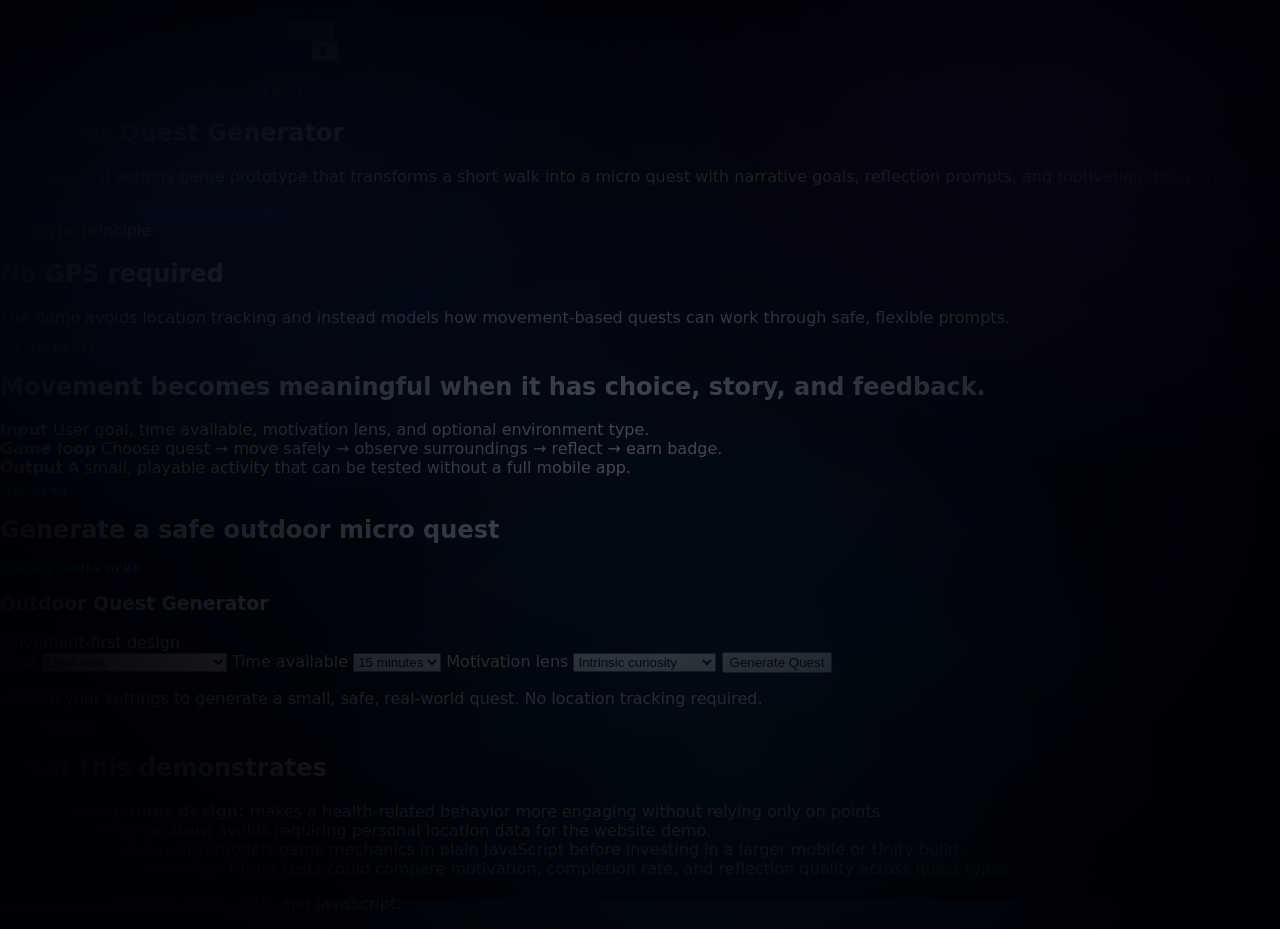
<file: project-geolocation.html>
<!DOCTYPE html>
<html lang="en" data-theme="dark">
<head>
  <meta charset="UTF-8" />
  <meta name="viewport" content="width=device-width, initial-scale=1.0" />
  <title>Outdoor Quest Generator | Eric Yang</title>
  <meta name="description" content="Interactive serious-games case study by Eric Yang: a privacy-first outdoor quest generator for movement and reflection." />
  <meta name="theme-color" content="#0b1220" />
  <link rel="stylesheet" href="style.css" />
  <script src="script.js" defer></script>
</head>
<body>
  <a class="skip-link" href="#main">Skip to main content</a>

  <header class="site-header">
    <nav class="nav-shell" aria-label="Main navigation">
      <a class="brand" href="index.html" aria-label="Eric Yang home">
        <span class="brand-mark" aria-hidden="true">EY</span>
        <span>
          <strong>Eric Yang</strong>
          <small>Interactive EdTech Developer</small>
        </span>
      </a>
      <button class="nav-toggle" type="button" aria-expanded="false" aria-controls="nav-menu"><span>Menu</span></button>
      <div class="nav-links" id="nav-menu">
        <a href="index.html#demo-lab">Demo Lab</a>
        <a href="project-mixed-methods.html">Care Demo</a>
        <a href="project-graphic-design.html">QA Lab</a>
        <a href="index.html#contact">Contact</a>
        <button class="theme-toggle" type="button" aria-label="Switch color theme">◐</button>
      </div>
    </nav>
  </header>

  <main id="main">
    <section class="page-hero section-grid">
      <div class="hero-copy reveal">
        <a class="back-link" href="index.html#case-studies">← Back to case studies</a>
        <p class="eyebrow">Case Study 02 • Serious Games + Movement</p>
        <h1>Outdoor Quest Generator</h1>
        <p class="hero-text">
          A privacy-first serious game prototype that transforms a short walk into a micro quest with narrative goals, reflection prompts, and motivation design notes.
        </p>
        <div class="hero-actions">
          <a class="button primary" href="#quest-demo">Generate Quest</a>
          <a class="button ghost" href="#system-model">View System Model</a>
        </div>
      </div>
      <aside class="hero-panel reveal">
        <div class="panel-topline"><span class="status-dot"></span><span>Prototype principle</span></div>
        <h2>No GPS required</h2>
        <p>The demo avoids location tracking and instead models how movement-based quests can work through safe, flexible prompts.</p>
      </aside>
    </section>

    <section class="section split-section" id="system-model">
      <div class="section-heading reveal">
        <p class="eyebrow">System Model</p>
        <h2>Movement becomes meaningful when it has choice, story, and feedback.</h2>
      </div>
      <div class="rich-text reveal">
        <div class="note-grid">
          <div class="note-card">
            <strong>Input</strong>
            <span>User goal, time available, motivation lens, and optional environment type.</span>
          </div>
          <div class="note-card">
            <strong>Game loop</strong>
            <span>Choose quest → move safely → observe surroundings → reflect → earn badge.</span>
          </div>
          <div class="note-card">
            <strong>Output</strong>
            <span>A small, playable activity that can be tested without a full mobile app.</span>
          </div>
        </div>
      </div>
    </section>

    <section class="section" aria-labelledby="quest-title-section">
      <div class="section-heading reveal">
        <p class="eyebrow">Live Demo</p>
        <h2 id="quest-title-section">Generate a safe outdoor micro quest</h2>
      </div>
      <article class="lab-demo reveal" id="quest-demo" data-demo="quest">
        <div class="demo-header">
          <div>
            <p class="eyebrow">Serious Games Demo</p>
            <h3>Outdoor Quest Generator</h3>
          </div>
          <span class="demo-time">Movement-first design</span>
        </div>
        <div class="demo-shell two-column">
          <form class="control-panel" id="quest-form">
            <label class="field-label" for="quest-goal">Goal</label>
            <select id="quest-goal">
              <option value="light">Light walk</option>
              <option value="explore">Explore somewhere nearby</option>
              <option value="reflect">Reflect and decompress</option>
              <option value="challenge">Challenge mode</option>
            </select>

            <label class="field-label" for="quest-time">Time available</label>
            <select id="quest-time">
              <option value="5">5 minutes</option>
              <option value="15" selected>15 minutes</option>
              <option value="30">30 minutes</option>
              <option value="45">45 minutes</option>
            </select>

            <label class="field-label" for="quest-motivation">Motivation lens</label>
            <select id="quest-motivation">
              <option value="intrinsic">Intrinsic curiosity</option>
              <option value="narrative">Narrative quest</option>
              <option value="social">Social accountability</option>
              <option value="reward">Reward badge</option>
            </select>

            <button class="button primary" type="submit">Generate Quest</button>
          </form>
          <div class="output-panel quest-output" id="quest-output" aria-live="polite">
            <p class="muted">Choose your settings to generate a small, safe, real-world quest. No location tracking required.</p>
          </div>
        </div>
      </article>
    </section>

    <section class="section split-section">
      <div class="section-heading reveal">
        <p class="eyebrow">Design Notes</p>
        <h2>What this demonstrates</h2>
      </div>
      <div class="rich-text reveal">
        <ul class="feature-list">
          <li><strong>Serious games design:</strong> makes a health-related behavior more engaging without relying only on points.</li>
          <li><strong>Ethical interaction:</strong> avoids requiring personal location data for the website demo.</li>
          <li><strong>Rapid prototyping:</strong> models game mechanics in plain JavaScript before investing in a larger mobile or Unity build.</li>
          <li><strong>Evaluation pathway:</strong> future tests could compare motivation, completion rate, and reflection quality across quest types.</li>
        </ul>
      </div>
    </section>
  </main>

  <footer class="site-footer">
    <p>© <span id="year"></span> Eric Yang. Built with HTML, CSS, and JavaScript.</p>
  </footer>
</body>
</html>
</file>
<file: style.css>
:root{
  --bg:#040913;
  --panel:rgba(5,13,24,.94);
  --cyan:#6feaff;
  --text:#eefaff;
  --muted:#8297aa;
  --scale:1;
}
*{box-sizing:border-box}
html,body{margin:0;min-height:100%;background:#000107;color:var(--text);font-family:Inter,ui-sans-serif,system-ui,-apple-system,"Segoe UI",sans-serif}
body{overflow:hidden}
body::before{content:"";position:fixed;inset:-10%;pointer-events:none;z-index:0;background:
  radial-gradient(ellipse at 21% 25%,rgba(27,52,112,.18),transparent 33%),
  radial-gradient(ellipse at 78% 18%,rgba(78,38,132,.13),transparent 29%),
  radial-gradient(ellipse at 56% 78%,rgba(10,70,94,.10),transparent 35%),
  radial-gradient(ellipse at 50% 52%,rgba(4,10,24,.72),rgba(0,1,7,.995) 68%);
  filter:saturate(.92);animation:voidDrift 38s ease-in-out infinite alternate}
body::after{content:"";position:fixed;inset:0;pointer-events:none;z-index:0;background:radial-gradient(ellipse at center,transparent 28%,rgba(0,0,5,.22) 62%,rgba(0,0,3,.82) 112%)}
#voidStars{position:fixed;inset:0;z-index:0;width:100%;height:100%;pointer-events:none;opacity:.94}
@keyframes voidDrift{to{transform:translate3d(1.8%,1.1%,0) scale(1.035)}}

.start-screen{position:fixed;top:0;right:0;bottom:0;left:0;width:100vw;height:100vh;height:100dvh;z-index:10000;display:flex;align-items:center;justify-content:center;padding:24px;background:rgba(0,1,8,.20);transition:opacity .72s ease,visibility .72s ease}
.start-screen::before{content:"";position:absolute;inset:0;background:radial-gradient(circle at 50% 50%,rgba(25,54,90,.08),rgba(0,0,5,.26) 48%,rgba(0,0,4,.52) 100%);pointer-events:none}
.start-screen-inner{position:absolute;inset:0;z-index:1;display:flex;align-items:center;justify-content:center;padding:24px;pointer-events:none}.start-button{pointer-events:auto}
.start-button{position:relative;min-width:min(340px,78vw);padding:19px 38px;border:1px solid rgba(135,246,255,.72);border-radius:999px;background:linear-gradient(180deg,rgba(29,87,117,.58),rgba(7,25,43,.88));color:#f2feff;font:inherit;font-size:clamp(13px,1.25vw,18px);font-weight:850;letter-spacing:.19em;text-transform:uppercase;cursor:pointer;box-shadow:0 0 0 1px rgba(111,234,255,.05),0 0 42px rgba(111,234,255,.20),inset 0 0 28px rgba(111,234,255,.10);text-shadow:0 2px 12px rgba(0,0,0,.9);transition:transform .18s ease,border-color .18s ease,box-shadow .18s ease,background .18s ease,opacity .3s ease}
.start-button:hover{transform:translateY(-2px) scale(1.025);border-color:#fff;background:linear-gradient(180deg,rgba(50,137,173,.68),rgba(9,36,58,.94));box-shadow:0 0 0 1px rgba(255,255,255,.08),0 0 55px rgba(111,234,255,.34),inset 0 0 32px rgba(111,234,255,.13)}
.start-button:focus-visible{outline:3px solid rgba(111,234,255,.34);outline-offset:6px}
.start-button:disabled{cursor:default;opacity:.72}
.page,.mobile-page{transition:filter .78s cubic-bezier(.22,.7,.2,1),transform .78s cubic-bezier(.22,.7,.2,1),opacity .78s ease}
#voidStars{transition:filter .78s cubic-bezier(.22,.7,.2,1),opacity .78s ease}
body:not(.started) .page,body:not(.started) .mobile-page{opacity:1;filter:blur(20px) brightness(.27) saturate(.68);transform:scale(1.035);pointer-events:none;user-select:none}
body:not(.started) #voidStars{filter:blur(3px) brightness(.42);opacity:.62}
body.started .page,body.started .mobile-page{opacity:1;filter:blur(0) brightness(1) saturate(1);transform:scale(1)}
body.started #voidStars{filter:none;opacity:.94}
body.started .start-screen{opacity:0;visibility:hidden;pointer-events:none}

.page{position:relative;z-index:1;height:100vh;padding:18px;display:grid;grid-template-rows:auto minmax(0,1fr);gap:14px}
.hero{display:flex;align-items:end;justify-content:space-between;gap:24px;padding:0 6px}
.hero h1{margin:0;font-size:clamp(26px,3.1vw,48px);letter-spacing:-.045em;line-height:.95}
.hero p{margin:5px 0 0;color:#8da3b6;font-size:13px}
.hero-note{max-width:520px;text-align:right;color:#768da0!important;line-height:1.5}
.shell{min-height:0;border:1px solid rgba(111,234,255,.18);border-radius:18px;overflow:hidden;background:rgba(0,2,10,.78);box-shadow:0 28px 90px rgba(0,0,0,.52),inset 0 0 0 1px rgba(255,255,255,.02)}
.app{height:100%;display:grid;grid-template-rows:66px minmax(0,1fr)}
.toolbar{display:flex;align-items:center;gap:20px;padding:0 22px;border-bottom:1px solid rgba(255,255,255,.08);background:rgba(2,7,15,.86);backdrop-filter:blur(18px);z-index:20}
.brand{min-width:250px}.brand b{display:block;font-size:14px;letter-spacing:.18em}.brand span{color:var(--cyan);font-size:9px;letter-spacing:.22em;text-transform:uppercase}
.status{margin-left:auto;color:#7e95a8;font-size:10px;letter-spacing:.09em;text-transform:uppercase}.status i{display:inline-block;width:7px;height:7px;margin-right:7px;border-radius:50%;background:#50ffc0;box-shadow:0 0 12px #50ffc0}
.main{min-height:0;display:grid;grid-template-columns:minmax(0,1fr) clamp(300px,22vw,360px)}
.stage{position:relative;min-height:0;overflow:hidden;isolation:isolate;cursor:crosshair;background:
  radial-gradient(ellipse at 50% 47%,rgba(18,47,83,.12),transparent 44%),
  radial-gradient(ellipse at 29% 72%,rgba(56,31,106,.07),transparent 35%),
  linear-gradient(180deg,rgba(0,2,10,.30),rgba(0,1,7,.62))}
.stage::before{content:"";position:absolute;inset:-18%;z-index:0;pointer-events:none;background:
  radial-gradient(ellipse at 36% 42%,rgba(26,75,112,.07),transparent 33%),
  radial-gradient(ellipse at 69% 61%,rgba(73,41,126,.055),transparent 31%);
  animation:stageVoidDrift 32s ease-in-out infinite alternate}
@keyframes stageVoidDrift{to{transform:translate3d(-1.6%,1.1%,0) scale(1.03)}}
.stage::after{content:"";position:absolute;inset:14px;border:1px solid rgba(111,234,255,.08);pointer-events:none}
svg{position:absolute;inset:0;z-index:2;width:100%;height:100%;pointer-events:none}
.edge{stroke:rgba(111,226,255,.08);stroke-width:1;transition:opacity .18s,stroke .18s,stroke-width .18s}.edge.core{stroke:rgba(111,226,255,.24);stroke-width:1.35}.edge.visible{stroke:rgba(111,226,255,.36)}.edge.active{stroke:rgba(140,247,255,.96);stroke-width:2;filter:drop-shadow(0 0 5px rgba(111,234,255,.68))}.edge.hidden{opacity:0}.edge.dim{opacity:.07}
#nodes{position:absolute;inset:0;z-index:6}
.node{--s:1;position:absolute;left:0;top:0;transform:translate(-50%,-50%) scale(var(--s));transform-origin:center;display:flex;align-items:center;justify-content:center;text-align:center;user-select:none;will-change:left,top,transform;transition:opacity .18s,filter .18s,border-color .18s,box-shadow .18s,transform .12s;background:linear-gradient(145deg,rgba(27,48,72,.97),rgba(4,11,21,.98));border:1px solid rgba(132,205,255,.18);box-shadow:inset 0 0 20px rgba(111,234,255,.045),0 8px 22px rgba(0,0,0,.36)}
.label{width:100%;padding:9px 12px;font-size:11px;font-weight:700;line-height:1.18;text-wrap:balance;overflow-wrap:normal;word-break:normal;text-shadow:0 2px 7px #000;pointer-events:none}
.category{width:calc(126px * var(--scale));height:calc(126px * var(--scale));border-radius:50%;z-index:10;border-color:color-mix(in srgb,var(--c) 72%,white);background:radial-gradient(circle at 31% 25%,rgba(255,255,255,.24),color-mix(in srgb,var(--c) 55%,#163553) 42%,color-mix(in srgb,var(--c) 20%,#040a13) 78%);box-shadow:inset 0 0 26px rgba(255,255,255,.05),0 0 28px color-mix(in srgb,var(--c) 22%,transparent)}
.category .label{padding:12px;font-size:calc(12px * var(--scale));font-weight:800}
.skill{width:calc(150px * var(--scale));min-height:calc(58px * var(--scale));border-radius:18px;z-index:7;opacity:.12;filter:saturate(.62);border-color:color-mix(in srgb,var(--c) 70%,white 8%);background:linear-gradient(145deg,color-mix(in srgb,var(--c) 58%,#18334d),color-mix(in srgb,var(--c) 24%,#06101e));box-shadow:inset 0 0 22px color-mix(in srgb,var(--c) 18%,transparent),0 8px 24px rgba(0,0,0,.38)}
.skill .label{font-size:calc(10.5px * var(--scale));opacity:0}.skill.visible{opacity:.97;filter:saturate(1.08)}.skill.visible .label{opacity:1}
.mini{width:calc(174px * var(--scale));min-height:calc(50px * var(--scale));border-radius:14px;z-index:8;opacity:0;pointer-events:none;border-color:rgba(154,190,214,.20);background:linear-gradient(145deg,rgba(21,34,50,.98),rgba(3,9,18,.995));box-shadow:inset 0 0 16px rgba(111,234,255,.025),0 7px 19px rgba(0,0,0,.34)}
.mini .label{padding:9px 13px;font-size:calc(9.5px * var(--scale));line-height:1.2;opacity:0}.mini.visible{opacity:.96}.mini.visible .label{opacity:1}
.node.focused{border-color:#efffff;box-shadow:0 0 0 4px rgba(111,234,255,.1),0 0 34px rgba(111,234,255,.48),inset 0 0 20px rgba(111,234,255,.1)}
.skill.focused,.mini.focused{z-index:1000!important}.mini.focused{box-shadow:0 0 0 4px rgba(111,234,255,.11),0 0 38px rgba(111,234,255,.56),inset 0 0 22px rgba(111,234,255,.1)}
.node.dim{opacity:.055!important;filter:saturate(.08)!important}
.center{position:absolute;left:50%;top:50%;z-index:3;width:calc(158px * var(--scale));height:calc(158px * var(--scale));transform:translate(-50%,-50%);display:flex;align-items:center;justify-content:center;border:1px solid rgba(111,234,255,.13);border-radius:50%;color:#71899d;text-align:center;pointer-events:none;transition:.2s}
.center::before,.center::after{content:"";position:absolute;border:1px solid rgba(111,234,255,.06);border-radius:50%}.center::before{inset:18px}.center::after{inset:39px}.center-copy{position:relative;z-index:2;max-width:112px;display:flex;flex-direction:column;align-items:center;gap:4px}.center-icon{color:var(--cyan);font-size:22px;line-height:1;opacity:.55}.center-title{font-size:9px;letter-spacing:.17em;text-transform:uppercase}.center-hint{font-size:7.5px;color:#5c7387;letter-spacing:.08em;text-transform:uppercase}.center.locked{border-color:rgba(111,234,255,.48);background:radial-gradient(circle,rgba(111,234,255,.09),rgba(8,18,31,.34) 58%,transparent 72%);box-shadow:0 0 30px rgba(111,234,255,.16),inset 0 0 24px rgba(111,234,255,.05)}.center.locked .center-icon{opacity:1;animation:spin 3.2s linear infinite}.center.reset-ready{border-color:#fff;box-shadow:0 0 0 6px rgba(111,234,255,.08),0 0 40px rgba(111,234,255,.44)}.center.nudge{animation:nudge .72s ease-in-out infinite alternate}
@keyframes spin{to{transform:rotate(-360deg)}}@keyframes nudge{to{transform:translate(-50%,-50%) scale(1.055)}}
.lens{position:absolute;z-index:1;width:150px;height:150px;transform:translate(-50%,-50%);border:1px solid rgba(111,234,255,.05);border-radius:50%;background:radial-gradient(circle,rgba(111,234,255,.045),rgba(111,234,255,.01) 48%,transparent 70%);opacity:0;pointer-events:none}.stage:hover .lens{opacity:1}
.legend{position:absolute;z-index:12;left:27px;bottom:23px;padding:9px 11px;border:1px solid rgba(255,255,255,.07);background:rgba(3,10,20,.66);backdrop-filter:blur(10px);color:#7890a4;font-size:8.5px;letter-spacing:.08em;text-transform:uppercase;pointer-events:none}
.panel{position:relative;overflow:auto;padding:25px 23px;border-left:1px solid rgba(255,255,255,.08);background:var(--panel);backdrop-filter:blur(24px)}.panel::before{content:"";position:absolute;left:0;top:0;width:1px;height:120px;background:linear-gradient(var(--cyan),transparent);box-shadow:0 0 12px var(--cyan)}
.eyebrow{margin-bottom:12px;color:var(--cyan);font-size:9px;letter-spacing:.23em;text-transform:uppercase}.panel h1{margin:0 0 10px;font-size:25px;line-height:1.08}.panel h2{margin:22px 0 10px;font-size:16px}.panel p{margin:0;color:#a7b8c9;font-size:12px;line-height:1.58}.path{margin:14px 0 17px;color:#71879f;font-size:10px}.chips{display:flex;flex-wrap:wrap;gap:7px;margin:15px 0}.chip{padding:6px 8px;border:1px solid rgba(111,234,255,.13);border-radius:5px;background:rgba(111,234,255,.04);color:#bad8e7;font-size:9px;letter-spacing:.07em;text-transform:uppercase}.mini-list{display:grid;gap:8px}.mini-row{position:relative;padding:10px 10px 10px 29px;border:1px solid rgba(255,255,255,.07);background:rgba(255,255,255,.025);color:#d5e5ef;font-size:11px}.mini-row::before{content:"";position:absolute;left:12px;top:50%;width:7px;height:1px;background:var(--cyan);box-shadow:0 0 8px var(--cyan)}.intro{margin-top:27px;padding:16px;border:1px solid rgba(255,255,255,.07);background:linear-gradient(135deg,rgba(111,234,255,.04),rgba(155,135,255,.04));color:#91a6ba;font-size:11px;line-height:1.55}

.mobile-page{display:none;position:relative;z-index:1;min-height:100vh;padding:0 16px 48px}
.mobile-hero{padding:28px 2px 24px;border-bottom:1px solid rgba(111,234,255,.13)}
.mobile-kicker{margin-bottom:8px;color:var(--cyan);font-size:10px;font-weight:800;letter-spacing:.24em;text-transform:uppercase}
.mobile-hero h1{margin:0;font-size:clamp(31px,10vw,46px);line-height:.98;letter-spacing:-.045em}
.mobile-hero p{max-width:42rem;margin:14px 0 0;color:#91a6b9;font-size:14px;line-height:1.65}
.mobile-capability-map{padding-top:25px}
.mobile-section-heading{padding:0 2px 20px}
.mobile-section-heading span{display:block;color:var(--cyan);font-size:9px;font-weight:800;letter-spacing:.23em;text-transform:uppercase}
.mobile-section-heading strong{display:block;margin-top:7px;font-size:22px;letter-spacing:-.02em}
.mobile-section-heading p{margin:8px 0 0;color:#7890a4;font-size:13px;line-height:1.55}
.mobile-domain-list{display:grid;gap:18px}
.mobile-domain{--c:#6feaff;position:relative;overflow:hidden;padding:20px 17px 18px;border:1px solid color-mix(in srgb,var(--c) 42%,transparent);border-radius:20px;background:linear-gradient(150deg,color-mix(in srgb,var(--c) 10%,rgba(8,18,32,.96)),rgba(2,7,15,.97) 58%);box-shadow:inset 0 1px 0 rgba(255,255,255,.035),0 16px 42px rgba(0,0,0,.32);opacity:0;transform:translateY(18px);transition:opacity .55s ease,transform .55s ease}
.mobile-domain::before{content:"";position:absolute;left:0;right:0;top:0;height:2px;background:linear-gradient(90deg,transparent,var(--c),transparent);opacity:.72}
.mobile-domain.is-visible{opacity:1;transform:none}
.mobile-domain-header{display:grid;grid-template-columns:46px minmax(0,1fr);gap:13px;align-items:center}
.mobile-domain-number{width:46px;height:46px;display:grid;place-items:center;border:1px solid color-mix(in srgb,var(--c) 72%,white 8%);border-radius:50%;background:radial-gradient(circle at 31% 25%,rgba(255,255,255,.18),color-mix(in srgb,var(--c) 36%,#07111e) 60%,#030812);color:#f4feff;font-size:12px;font-weight:850;box-shadow:0 0 22px color-mix(in srgb,var(--c) 22%,transparent)}
.mobile-domain-title h2{margin:0;font-size:21px;line-height:1.08;letter-spacing:-.02em}
.mobile-domain-title p{margin:6px 0 0;color:#8096a8;font-size:10px;letter-spacing:.09em;text-transform:uppercase}
.mobile-skill-list{display:grid;gap:11px;margin-top:18px}
.mobile-skill{padding:15px 14px;border:1px solid color-mix(in srgb,var(--c) 20%,rgba(255,255,255,.06));border-radius:14px;background:linear-gradient(145deg,color-mix(in srgb,var(--c) 10%,rgba(17,31,48,.94)),rgba(3,9,18,.95))}
.mobile-skill h3{display:flex;align-items:center;gap:9px;margin:0;color:#effbff;font-size:15px;line-height:1.3}
.mobile-skill h3::before{content:"";flex:0 0 auto;width:7px;height:7px;border-radius:50%;background:var(--c);box-shadow:0 0 11px var(--c)}
.mobile-capability-list{display:grid;gap:7px;margin:12px 0 0;padding:0;list-style:none}
.mobile-capability-list li{position:relative;padding:10px 11px 10px 27px;border:1px solid rgba(255,255,255,.055);border-radius:9px;background:rgba(255,255,255,.024);color:#b9cbd8;font-size:12.5px;line-height:1.4}
.mobile-capability-list li::before{content:"";position:absolute;left:12px;top:50%;width:6px;height:1px;background:color-mix(in srgb,var(--c) 82%,white);box-shadow:0 0 7px var(--c)}
.mobile-footer{padding:31px 2px 5px;color:#557084;font-size:9px;letter-spacing:.16em;text-align:center;text-transform:uppercase}

@media(max-width:980px) and (min-width:761px){body{overflow:auto}.page{height:auto;min-height:100vh}.hero{align-items:start;flex-direction:column}.hero-note{text-align:left}.shell{height:900px}.main{grid-template-columns:1fr}.stage{height:620px}.panel{position:absolute;left:0;right:0;bottom:0;height:280px;border-left:0;border-top:1px solid rgba(255,255,255,.08);z-index:30}.status{display:none}.brand{min-width:auto}.brand span{display:none}}
@media(max-width:760px){
  html,body{overflow-x:hidden}
  body{overflow-y:auto}
  .page{display:none}
  .mobile-page{display:block}
  .start-screen{padding:18px}
  .start-screen-inner{padding:18px}
  .start-button{min-width:min(310px,82vw);padding:17px 25px;font-size:13px}
  body:not(.started) .mobile-page{transform:scale(1.02)}
}
@media(prefers-reduced-motion:reduce){.mobile-domain{opacity:1;transform:none;transition:none}}



/* View selector and revised start experience */
.start-button{
  min-width:min(680px,90vw);
  min-height:150px;
  padding:34px 72px;
  display:flex;
  flex-direction:column;
  align-items:center;
  justify-content:center;
  gap:12px;
  line-height:1;
}
.start-button-label{
  display:block;
  font-size:clamp(20px,2vw,30px);
  font-weight:900;
  letter-spacing:.2em;
}
.start-button-note{
  display:block;
  color:rgba(221,243,249,.6);
  font-size:clamp(11px,.9vw,14px);
  font-weight:500;
  letter-spacing:.08em;
  text-transform:none;
}
.toolbar{position:relative}
.view-toggle{
  position:absolute;
  left:50%;
  top:50%;
  z-index:25;
  width:clamp(300px,27vw,410px);
  height:42px;
  transform:translate(-50%,-50%);
  display:grid;
  grid-template-columns:1fr 1fr;
  align-items:center;
  padding:4px;
  border:1px solid rgba(111,234,255,.28);
  border-radius:12px;
  background:rgba(214,246,246,.88);
  box-shadow:inset 0 0 0 1px rgba(255,255,255,.42),0 6px 22px rgba(0,0,0,.28);
  overflow:hidden;
}
.view-toggle-indicator{
  position:absolute;
  left:4px;
  top:4px;
  width:calc(50% - 4px);
  height:calc(100% - 8px);
  border:1px solid rgba(135,246,255,.68);
  border-radius:9px;
  background:linear-gradient(180deg,rgba(103,120,255,.98),rgba(76,87,220,.98));
  box-shadow:0 2px 8px rgba(12,20,68,.34),inset 0 1px 0 rgba(255,255,255,.28);
  transition:transform .28s cubic-bezier(.22,.75,.22,1),background .25s ease;
  pointer-events:none;
}
.view-toggle[data-mode="list"] .view-toggle-indicator{transform:translateX(100%)}
.view-toggle-option{
  position:relative;
  z-index:1;
  height:100%;
  border:0;
  border-radius:8px;
  background:transparent;
  color:#07111d;
  font:inherit;
  font-size:12px;
  font-weight:750;
  letter-spacing:.025em;
  cursor:pointer;
  transition:color .2s ease,text-shadow .2s ease;
}
.view-toggle-option.is-active{color:#f5feff;text-shadow:0 1px 5px rgba(0,0,0,.5)}
.view-toggle-option:focus-visible{outline:2px solid #fff;outline-offset:-3px}
.desktop-list-view{
  display:none;
  min-height:0;
  height:100%;
  overflow:hidden;
  background:
    radial-gradient(ellipse at 50% 0%,rgba(35,66,110,.12),transparent 45%),
    rgba(0,2,10,.58);
}
body.view-list .hover-view{display:none}
body.view-list .desktop-list-view{display:block}
.desktop-list-scroll{
  height:100%;
  overflow-y:auto;
  overscroll-behavior:contain;
  padding:24px 28px 42px;
  scrollbar-width:thin;
  scrollbar-color:rgba(111,234,255,.28) rgba(255,255,255,.025);
}
.desktop-list-header{
  display:flex;
  align-items:end;
  justify-content:space-between;
  gap:28px;
  max-width:1400px;
  margin:0 auto 22px;
  padding:2px 2px 20px;
  border-bottom:1px solid rgba(111,234,255,.12);
}
.desktop-list-header span{color:var(--cyan);font-size:9px;font-weight:800;letter-spacing:.23em;text-transform:uppercase}
.desktop-list-header h2{margin:7px 0 0;font-size:27px;letter-spacing:-.025em}
.desktop-list-header p{max-width:570px;margin:0;color:#8197aa;font-size:12px;line-height:1.55;text-align:right}
.desktop-domain-list{
  max-width:1400px;
  margin:0 auto;
  display:grid;
  grid-template-columns:repeat(2,minmax(0,1fr));
  align-items:start;
  gap:18px;
}
.desktop-domain-list .mobile-domain{
  opacity:1;
  transform:none;
  padding:21px 19px 20px;
}
.desktop-domain-list .mobile-skill-list{
  grid-template-columns:repeat(2,minmax(0,1fr));
  align-items:start;
}
.desktop-domain-list .mobile-skill{height:100%}
.desktop-domain-list .mobile-domain-title h2{font-size:20px}
.desktop-domain-list .mobile-capability-list li{font-size:11px}
body.view-list .status i{background:#8c9cff;box-shadow:0 0 12px #8c9cff}

@media(max-width:1180px) and (min-width:761px){
  .view-toggle{width:300px}
  .desktop-domain-list{grid-template-columns:1fr}
  .desktop-domain-list .mobile-skill-list{grid-template-columns:repeat(2,minmax(0,1fr))}
}
@media(max-width:900px) and (min-width:761px){
  .view-toggle{width:270px}
  .view-toggle-option{font-size:11px}
  .brand{min-width:170px}
}
@media(max-width:760px){
  .start-button{
    min-width:min(560px,88vw);
    min-height:126px;
    padding:26px 28px;
    gap:10px;
  }
  .start-button-label{font-size:clamp(17px,5vw,23px)}
  .start-button-note{font-size:11px}
}
</file>
